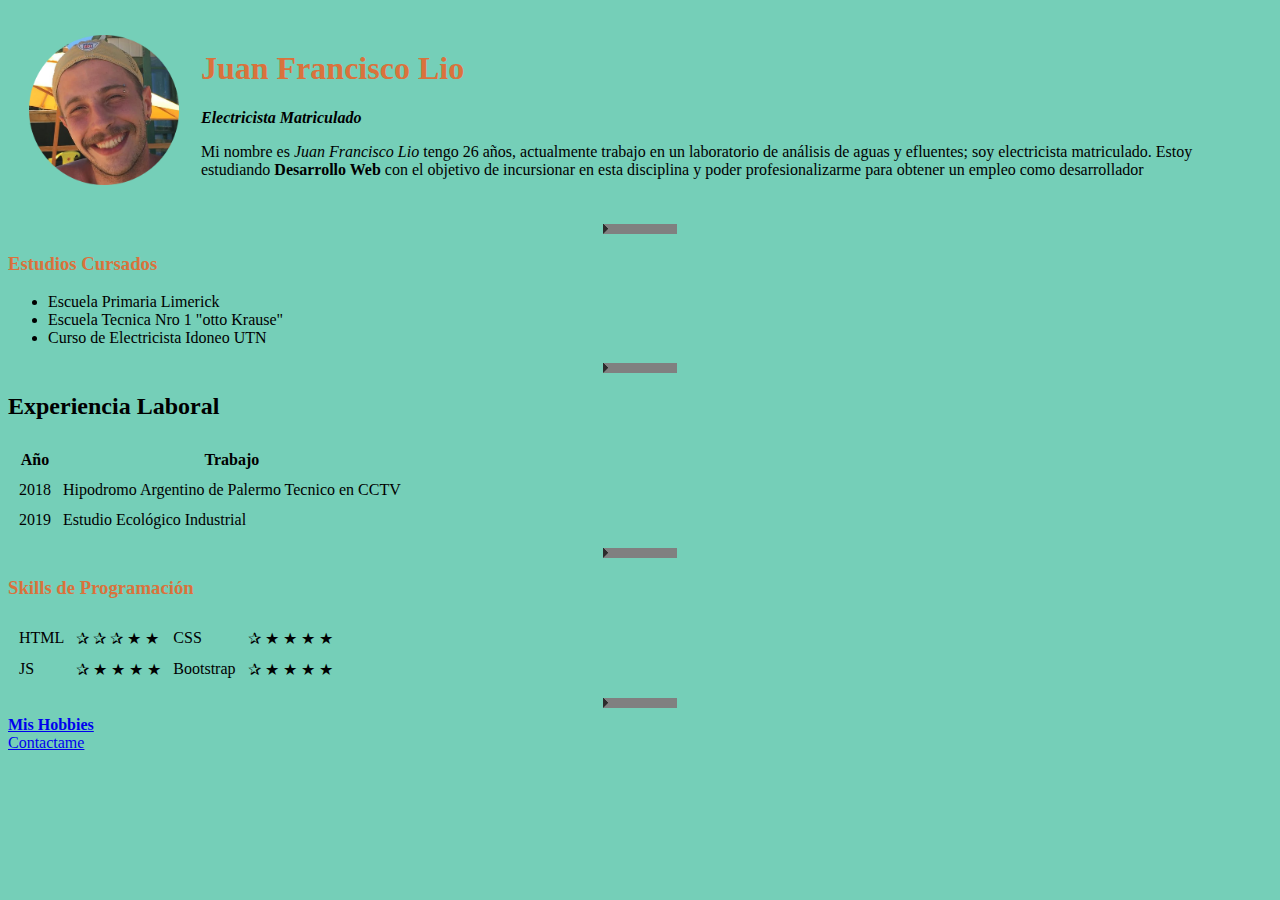
<file: index.html>
<!DOCTYPE html>
<html lang="en" dir="ltr">

<head>
  <meta charset="utf-8">
  <title>  Juan Lio Website </title>
  <link rel="stylesheet" href="css/styles.css">
</head>

<body>

  <table cellspacing="20">
    <tr>
      <td><img src="Juan.png" alt="Juan Lio en Brasil" height="150p" width="150p"></td>
      <td>
        <h1> Juan Francisco Lio</h1>
        <p><em><strong>Electricista Matriculado</strong></em></p>
        <p>Mi nombre es <em>Juan Francisco Lio</em> tengo 26 años,
          actualmente trabajo en un laboratorio de análisis de aguas y
          efluentes; soy electricista matriculado. Estoy estudiando
          <b>Desarrollo Web</b> con el objetivo de incursionar en
          esta disciplina y poder profesionalizarme para obtener un empleo
          como desarrollador
        </p>
      </td>
    </tr>

  </table>
  <hr>
  <h3>Estudios Cursados</h3>
  <ul>
    <li>Escuela Primaria Limerick</li>
    <li>Escuela Tecnica Nro 1 "otto Krause"</li>
    <li>Curso de Electricista Idoneo UTN</li>
  </ul>
  <hr>
  <h2>Experiencia Laboral</h2>
  <table cellspacing="10">
    <thead>
      <tr>
        <th>Año</th>
        <th>Trabajo</th>
      </tr>
    </thead>
    <tbody>
      <tr>
        <td> 2018 </td>
        <td>Hipodromo Argentino de Palermo Tecnico en CCTV</td>
      </tr>
      <tr>
        <td> 2019</td>
        <td>Estudio Ecológico Industrial</td>
      </tr>
    </tbody>

  </table>
  <hr>
  <h3>Skills de Programación</h3>
  <table cellspacing="10">
    <tr>
      <td>HTML</td>
      <td> ✰ ✰ ✰ ★ ★ </td>
      <td>CSS</td>
      <td> ✰ ★ ★ ★ ★</td>
    </tr>
    <tr>
      <td>JS </td>
      <td>✰ ★ ★ ★ ★</td>
      <td>Bootstrap </td>
      <td>✰ ★ ★ ★ ★</td>
    </tr>
  </table>
  <hr>
  <a href="MisHobbies.html"><strong>Mis Hobbies </strong></a>
  <br>
  <a href="Contacto.html">Contactame</a>

</body>

</html>
</file>
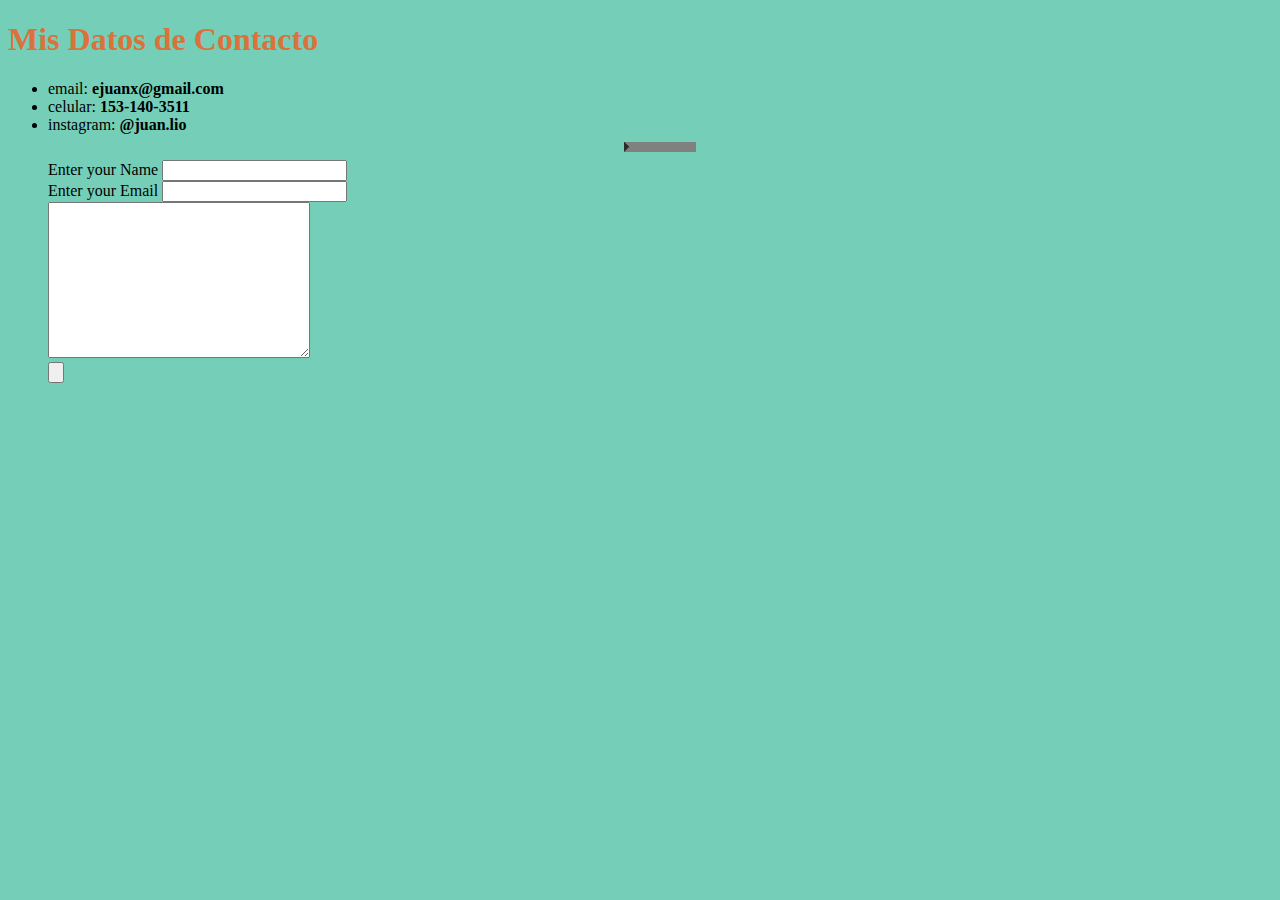
<file: Contacto.html>
<!DOCTYPE html>
<html lang="en" dir="ltr">
  <head>
    <meta charset="utf-8">
    <title>Contacto Juan Lio</title>
    <link rel="stylesheet" href="css/styles.css">
  </head>
  <body>
    <h1>Mis Datos de Contacto</h1>
    <ul>
      <li>email: <b>ejuanx@gmail.com</b></li>
      <li>celular: <b>153-140-3511</b></li>
      <li>instagram: <b>@juan.lio</b></li>
      <hr>
      <form  action="mailto:ejuanx@gmail.com" method="post" enctype="text/plain">
        <label>Enter your Name</label>
        <input type="text" name="YourNAme" id=""><br>
        <label>Enter your Email</label>
        <input type="email" name="YourEmail" value=""><br>
        <textarea name="Your Message" rows="10" cols="30"></textarea><br>
        <input type="submit" name="" value="">

      </form>
    </ul>

  </body>
</html>
</file>
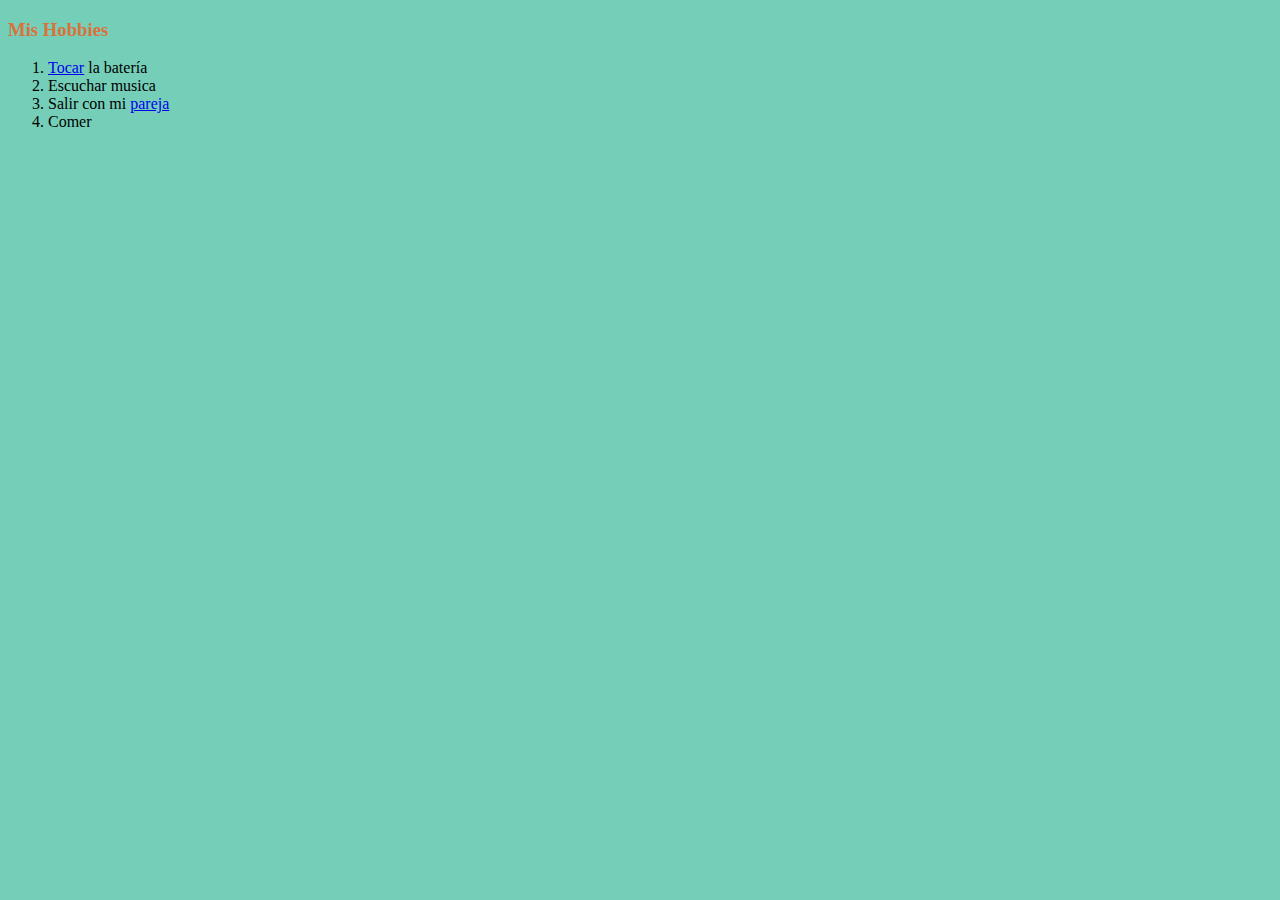
<file: MisHobbies.html>
<!DOCTYPE html>
<html lang="en" dir="ltr">
  <head>
    <meta charset="utf-8">
    <title>Mis Hobbies</title>
    <link rel="stylesheet" href="css/styles.css">
  </head>
  <body>
    <h3>Mis Hobbies</h3>
    <ol>
      <li><a href="https://ggsons.bandcamp.com/track/taxman-cover-de-junior-parker-de-the-beatles">Tocar</a> la batería</li>
      <li>Escuchar musica</li>
      <li>Salir con mi <a href="kao y juan.jpg">pareja</a></li>
      <li>Comer</li>
    </ol>
  </body>
</html>
</file>
<file: css/styles.css>
body {
  background-color: #75cfb8;
}
h1{ 
    color:#DA723C;
}


h3 {
  color:#DA723C  ;
}

hr {
  border-color: grey;
  border-top-style: solid;
  width: 5%;
  border-width: 5px;
}
</file>
